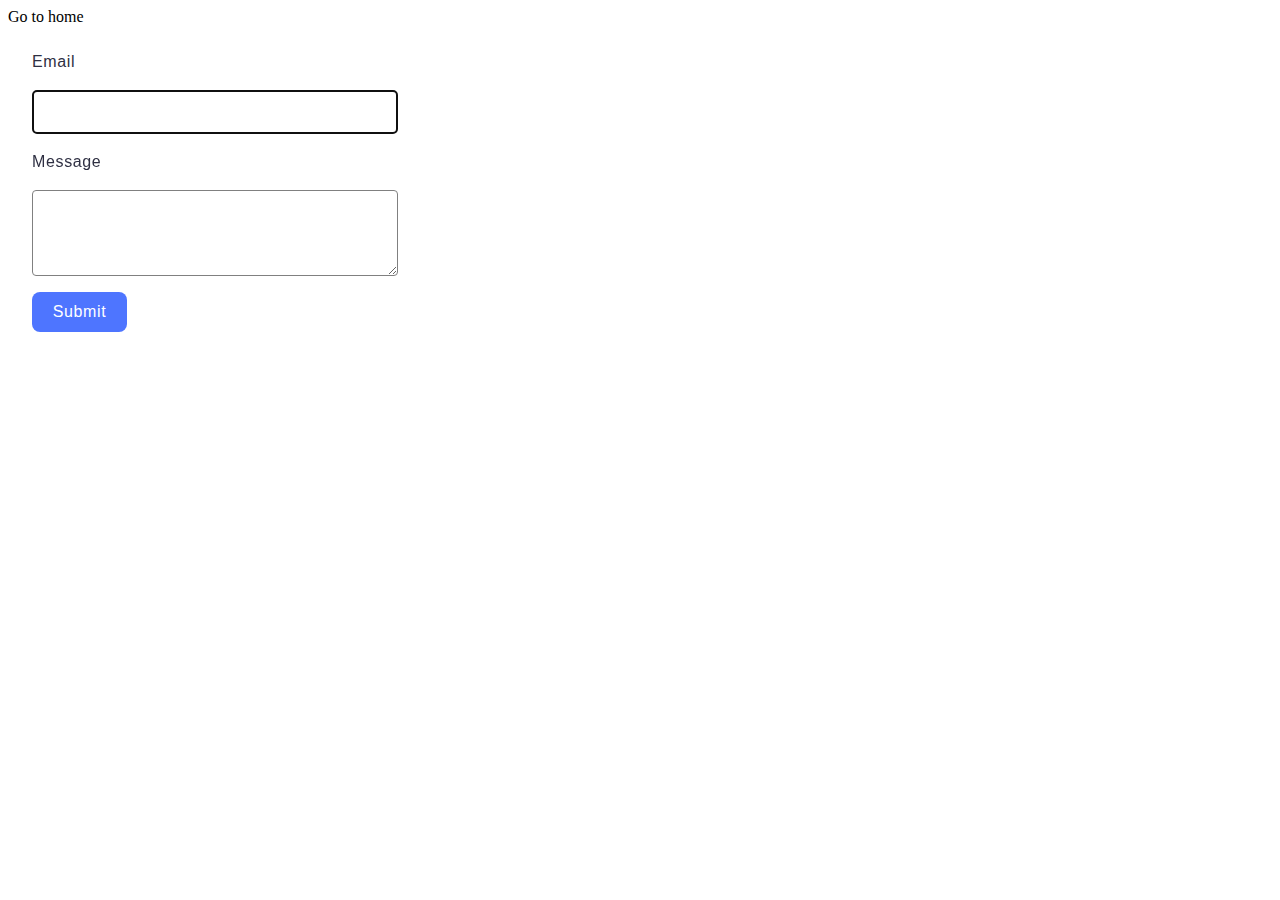
<file: src/2-form.html>
<!DOCTYPE html>
<html lang="en">
  <head>
    <meta charset="UTF-8" />
    <meta http-equiv="X-UA-Compatible" content="IE=edge" />
    <meta name="viewport" content="width=device-width, initial-scale=1.0" />
    <title>Form</title>
    <link rel="stylesheet" href="./css/styles.css" />
  </head>
  <body>
    <section>
      <a href="./index.html">Go to home</a>
      <form class="feedback-form" autocomplete="off">
        <label>
          Email
          <input type="email" name="email" autofocus />
        </label>
        <label>
          Message
          <textarea name="message" rows="8"></textarea>
        </label>
        <button type="submit">Submit</button>
      </form>
    </section>
    <script type="module" src="./js/2-form.js"></script>
  </body>
</html>
</file>
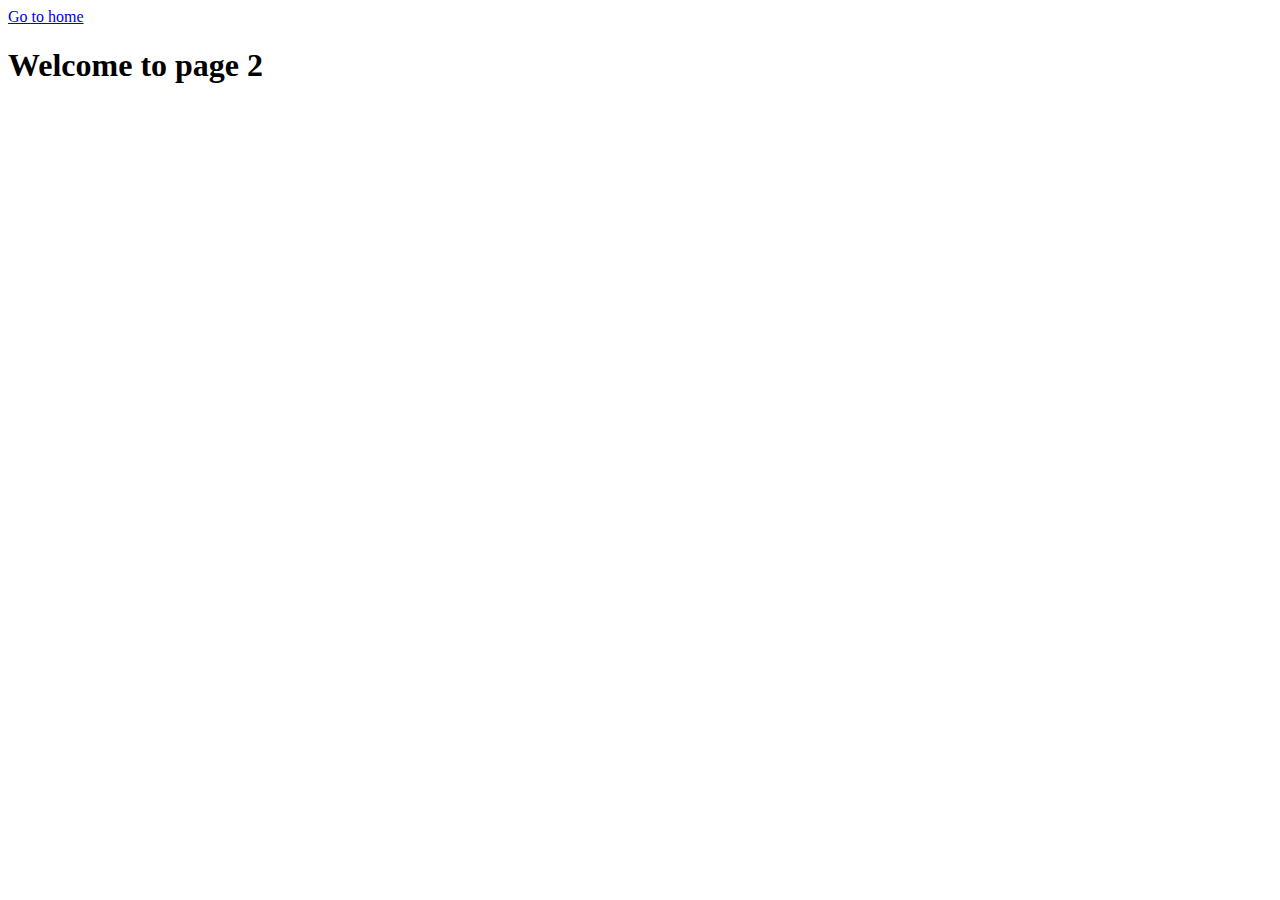
<file: src/page-2.html>
<!DOCTYPE html>
<html lang="en">
  <head>
    <meta charset="UTF-8" />
    <meta http-equiv="X-UA-Compatible" content="IE=edge" />
    <meta name="viewport" content="width=device-width, initial-scale=1.0" />
    <title>Page 2</title>
  </head>
  <body>
    <section>
      <a href="./index.html">Go to home</a>
      <h1>Welcome to page 2</h1>
    </section>
  </body>
</html>
</file>
<file: src/css/styles.css>
/**
  |============================
  | include css partials with
  | default @import url()
  |============================
*/
@import url('./reset.css');
@import url('./1-gallery.css');
@import url('./2-form.css');
</file>
